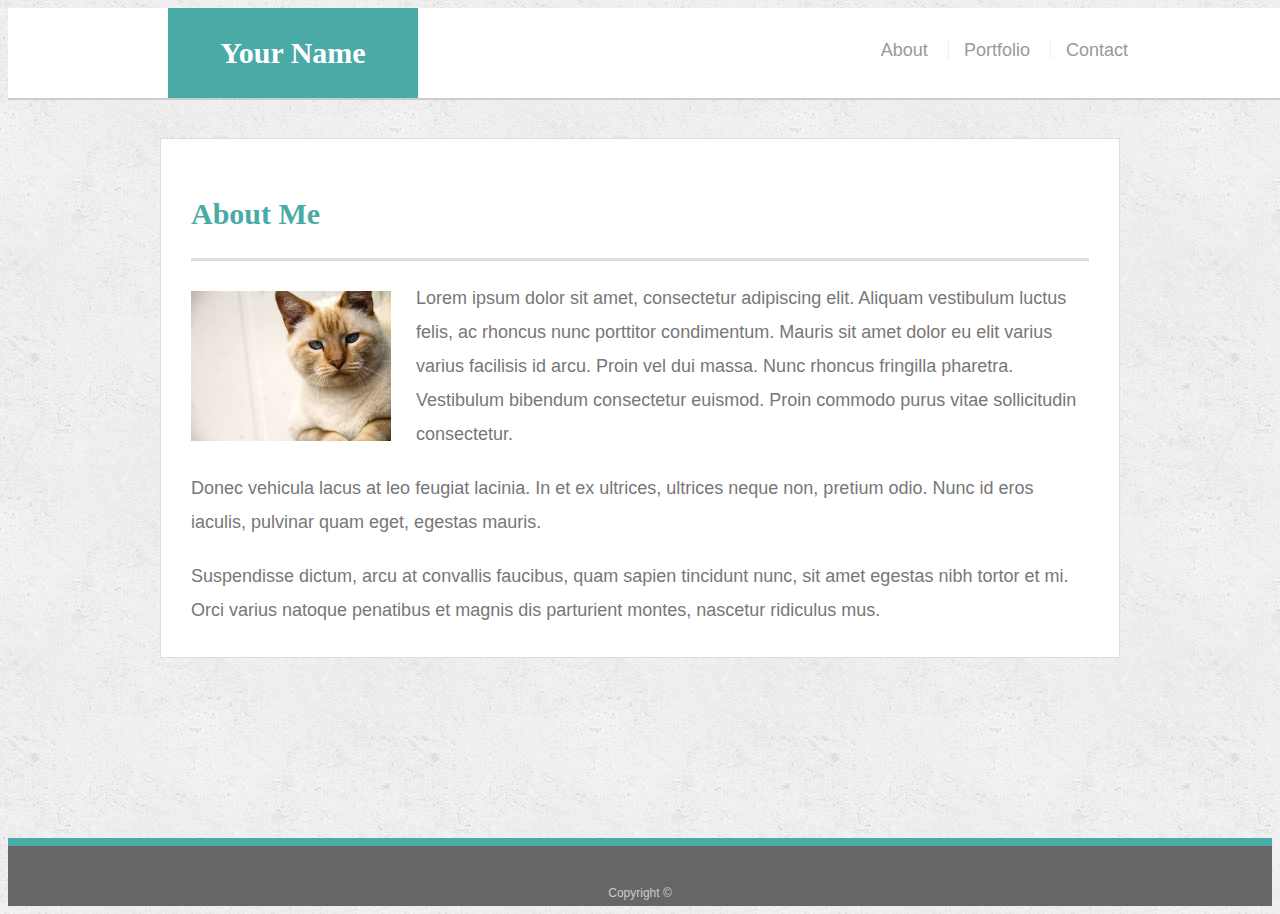
<file: index.html>
<!doctype html>
<html lang="en-us">

<head>
  <meta charset="UTF-8">
  <title>About | Ilya /lutskiy</title>
  <link rel="stylesheet" type="text/css" href="assets/css/style.css">
  <meta name="viewport" content="width=device-width, initial-scale=1.0">
</head>

<body>
  <header id="masthead">
    <div class="container">
      <a href="index.html" id="logo">Your Name</a>
      <nav>
        <a href="index.html">About</a>
        <a href="portfolio.html">Portfolio</a>
        <a href="contact.html">Contact</a>
      </nav>
    </div>
  </header>

  <div id="main-container" class="container">
    <section class="main-section">
      <h1>About Me</h1>

      <img src="assets/images/cat.jpg" class="auth-image" alt="Your Name">

      <p>Lorem ipsum dolor sit amet, consectetur adipiscing elit. Aliquam vestibulum luctus felis, ac rhoncus nunc porttitor condimentum. Mauris sit amet dolor eu elit varius varius facilisis id arcu. Proin vel dui massa. Nunc rhoncus fringilla pharetra. Vestibulum bibendum consectetur euismod. Proin commodo purus vitae sollicitudin consectetur.</p>

      <p>Donec vehicula lacus at leo feugiat lacinia. In et ex ultrices, ultrices neque non, pretium odio. Nunc id eros iaculis, pulvinar quam eget, egestas mauris.</p>

      <p>Suspendisse dictum, arcu at convallis faucibus, quam sapien tincidunt nunc, sit amet egestas nibh tortor et mi. Orci varius natoque penatibus et magnis dis parturient montes, nascetur ridiculus mus.</p>

    </section>

  </div>

  <footer>
    <div class="container">
      Copyright &copy; 
    </div>
  </footer>
</body>

</html>
</file>
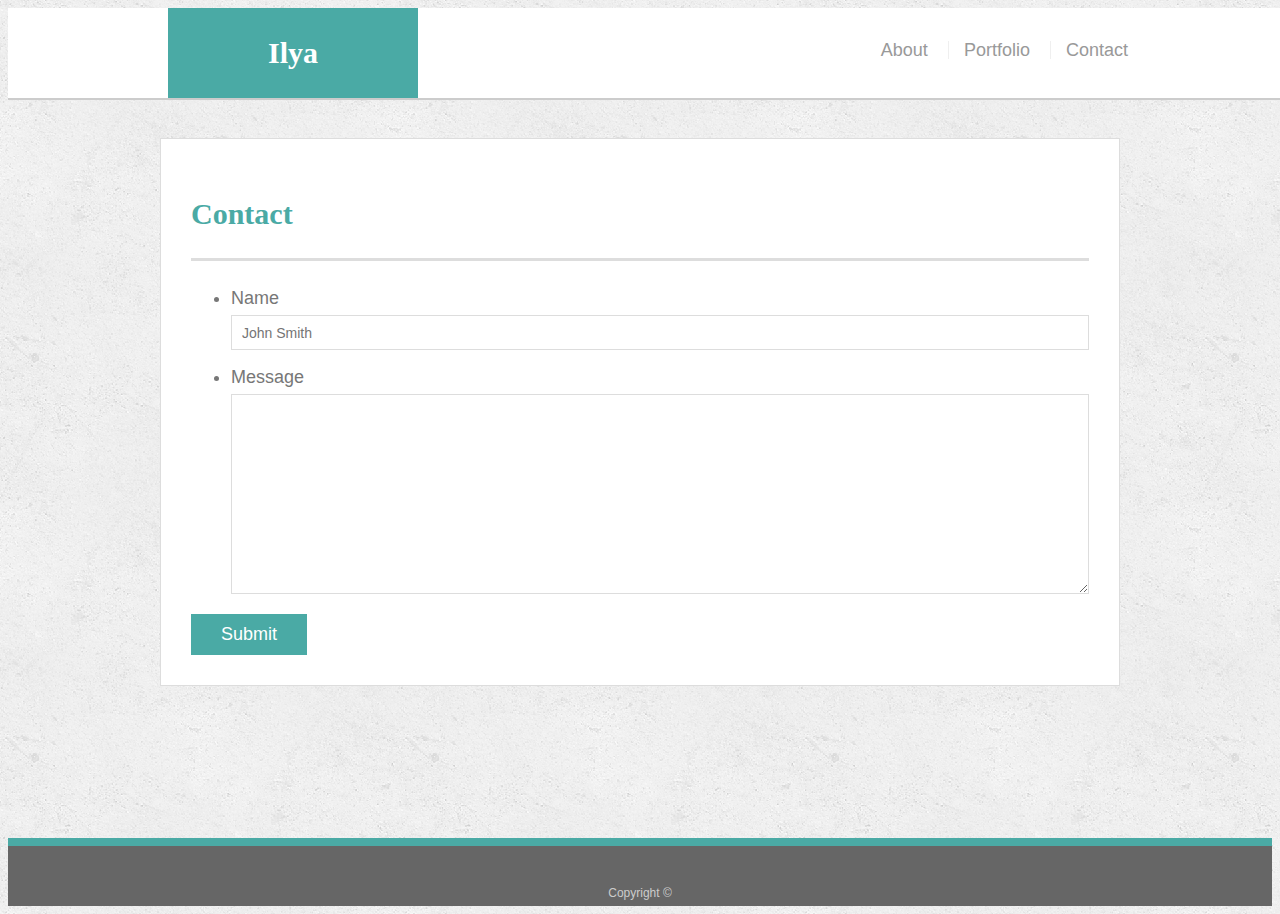
<file: contact.html>
<!DOCTYPE html>
<html lang="en">

<head>
    <meta charset="UTF-8">
    <title>Contact | Ilya Lutskiy</title>
    <link rel="stylesheet" type="text/css" href="assets/css/style.css">
    <meta name="viewport" content="width=device-width, initial-scale=1.0">
</head>

<body>

    <header id="masthead">
        <div class ="container">
            <a href="index.html" id="logo">Ilya</a>
            <nav>
                <a href="index.html">About</a>
                <a href="portfolio.html">Portfolio</a>
                <a href="contact.html">Contact</a>
            </nav>
        </div>
    </header>
    
<div id="main-container" class="container">
    <section class="main-section">
        <h1>Contact</h1>

        <form id="contact-form">
            <ul>
                <li>
                    <label for="name">Name</label>
                    <input type="text" id="name" placeholder="John Smith" required="required">
                </li>
                <li>
                    <label for="message">Message</label>
                    <textarea id="message" name="message" required="required"></textarea>
                </li>
            </ul>
            <input type="submit">
        </form>

    </section>

</div>   

    <footer>
        <div class="container">
            Copyright &copy;
        </div>
    </footer>

</body>
</html>
</file>
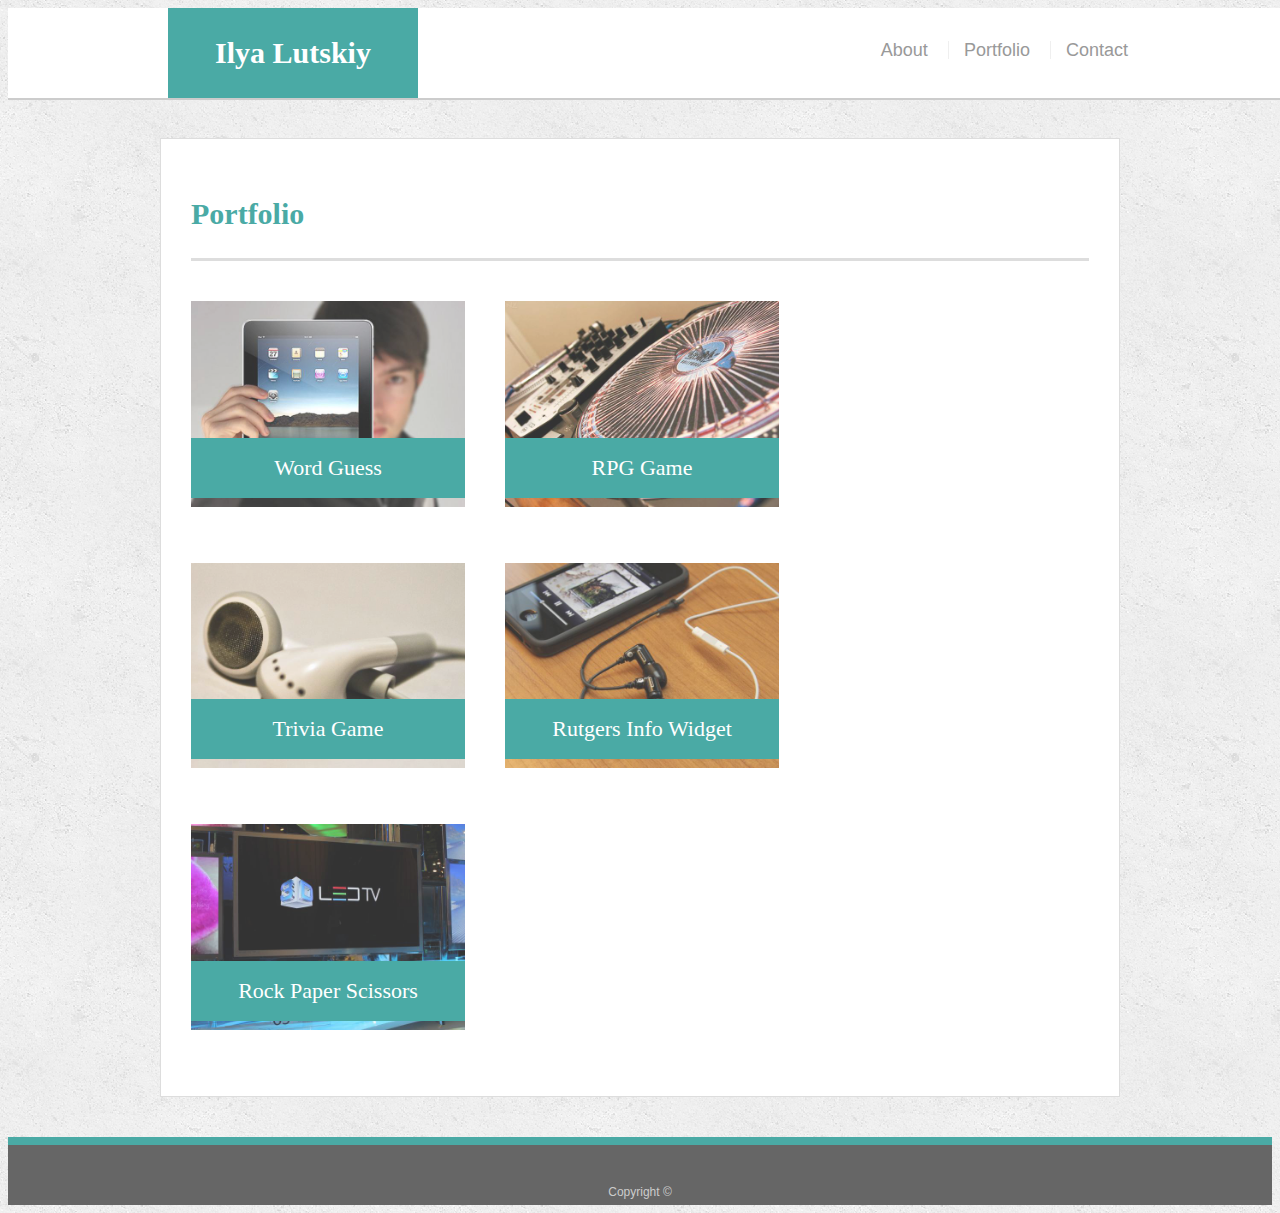
<file: portfolio.html>
<!doctype html>
<html lang="en-us">

<head>
  <meta charset="UTF-8">
  <title>Portfolio | Ilya Lutskiy</title>
  <link rel="stylesheet" type="text/css" href="assets/css/style.css">
  <meta name="viewport" content="width=device-width, initial-scale=1.0">
</head>

<body>

  <header id="masthead">
    <div class="container">
      <a href="index.html" id="logo">Ilya Lutskiy</a>
      <nav>
        <a href="index.html">About</a>
        <a href="portfolio.html">Portfolio</a>
        <a href="contact.html">Contact</a>
      </nav>
    </div>
  </header>

  <div id="main-container" class="container">
    <section class="main-section">
      <h1>Portfolio</h1>

      <div class="work">
        <img src="assets/images/technics-q-c-640-480-1.jpg" alt="Word Guess">
        
        <h3>Word Guess</h3>
      </div>
      <div class="work">
        <img src="assets/images/technics-q-c-640-480-2.jpg" alt="RPG Game">

        <h3>RPG Game</h3>
      </div>
      <div class="work">
        <img src="assets/images/technics-q-c-640-480-5.jpg" alt="Trivia Game">

        <h3>Trivia Game</h3>
      </div>
      <div class="work">
        <img src="assets/images/technics-q-c-640-480-7.jpg" alt="Rutgers Info Widget">

        <h3>Rutgers Info Widget</h3>
      </div>
      <div class="work">
        <img src="assets/images/technics-q-c-640-480-9.jpg" alt="Rock Paper Scissors">

        <h3>Rock Paper Scissors</h3>
      </div>

    </section>

  </div>

  <footer>
    <div class="container">
      Copyright &copy; 
    </div>
  </footer>
</body>

</html>
</file>
<file: assets/css/style.css>
body {
  font-family: Arial, "Helvetica Neue", Helvetica, sans-serif;
  font-size: 18px;
  line-height: 34px;
  color: #777;
  background: url("../images/concrete_seamless.png");
}

* {
  box-sizing: border-box;
}

/* general */

.container {
  width: 100%;
  max-width: 960px;
  margin: 0 auto;
  clear: both;
}

h1,
h2,
h3,
p {
  margin-bottom: 20px;
}

p:last-child {
  margin-bottom: 0;
}

h1,
h2,
h3 {
  font-family: Georgia, Times, "Times New Roman", serif;
  font-weight: 700;
  color: #4aaaa5;
}

h1 {
  padding-bottom: 20px;
  font-size: 30px;
  line-height: 49px;
  border-bottom: 3px solid #ddd;
}

h2,
h3 {
  font-size: 22px;
}

/* header */

#masthead {
  position: fixed;
  z-index: 99;
  width: 100%;
  margin: 0 0 30px;
  overflow: auto;
  color: #fff;
  background: #fff;
  border-bottom: 2px solid #ccc;
}

#logo {
  float: left;
  width: 250px;
  height: 90px;
  font-family: Georgia, Times, "Times New Roman", serif;
  font-size: 30px;
  font-weight: 700;
  line-height: 90px;
  color: #fff;
  text-align: center;
  text-decoration: none;
  background: #4aaaa5;
}

nav {
  float: right;
  margin-top: 25px;
}

nav a {
  display: inline-block;
  padding-left: 15px;
  margin-left: 15px;
  line-height: 18px;
  color: #999;
  text-decoration: none;
  border-left: 1px solid #efefef;
}

nav a:first-child {
  border-left: 0 none;
}

/* footer */

footer {
  padding: 30px 0;
  clear: both;
  font-size: 12px;
  color: #fff;
  color: #ccc;
  text-align: center;
  background: #666;
  border-top: 8px solid #4aaaa5;
  height: 50px;
}

h3, h2 {
  padding-bottom: 20px;
  margin-bottom: 15px;
  line-height: 22px;
  border-bottom: 2px solid #eee;
}

/* main */

#main-container {
  padding-top: 130px;
  min-height: calc(100vh - 70px);
}

.main-section {
  float: left;
  width: 100%;
  max-width: 960px;
  padding: 30px;
  margin: 0 0 40px;
  background: #fff;
  border: 1px solid #ddd;
}

/* portfolio page */

.work {
  position: relative;
  float: left;
  width: 274px;
  margin: 20px 0 25px;
  overflow: auto;
}

.work:nth-child(even) {
  margin-right: 40px;
}

.work img {
  width: 100%;
  border: 0 none;
  opacity: 0.8;
}

.work h3 {
  position: absolute;
  bottom: 20px;
  width: 100%;
  padding: 15px;
  margin-bottom: 0;
  font-weight: 300;
  line-height: 30px;
  color: #fff;
  text-align: center;
  background: #4aaaa5;
  border-bottom: 0;
}

.auth-image {
  float: left;
  width: 200px;
  height: auto;
  margin-top: 10px;
  margin-right: 25px;
}

/* contact page */

#contact-form ul {
  margin-bottom: 20px;
}

#contact-form li {
  margin-bottom: 10px;
}

label,
input[type=text],
input[type=email],
textarea {
  display: block;
  width: 100%;
}

input[type=text],
input[type=email],
textarea {
  height: 35px;
  padding: 0 10px;
  font-size: 14px;
  border: 1px solid #ddd;
}

textarea {
  height: 200px;
}

input[type=submit] {
  padding: 10px 30px;
  font-size: 18px;
  color: #fff;
  cursor: pointer;
  background: #4aaaa5;
  border: 0 none;
}

@media screen and (max-width: 980px) {
  .container {
    width: 100%;
    max-width: 960px;
    margin: 0 auto;
    clear: both;
  }
}

@media screen and (max-width: 768px) {
  .container {
    max-width: 650px;
    margin: 0 auto;
    clear: both;
  }
}

@media screen and (max-width: 640px) {
  .container {
    margin: 0 auto;
    clear: both;
  }
  .nav {
    width:100%;
    position:absolute;
    top:0px;
  }

  #masthead {
    position:absolute;
  }
}
</file>
